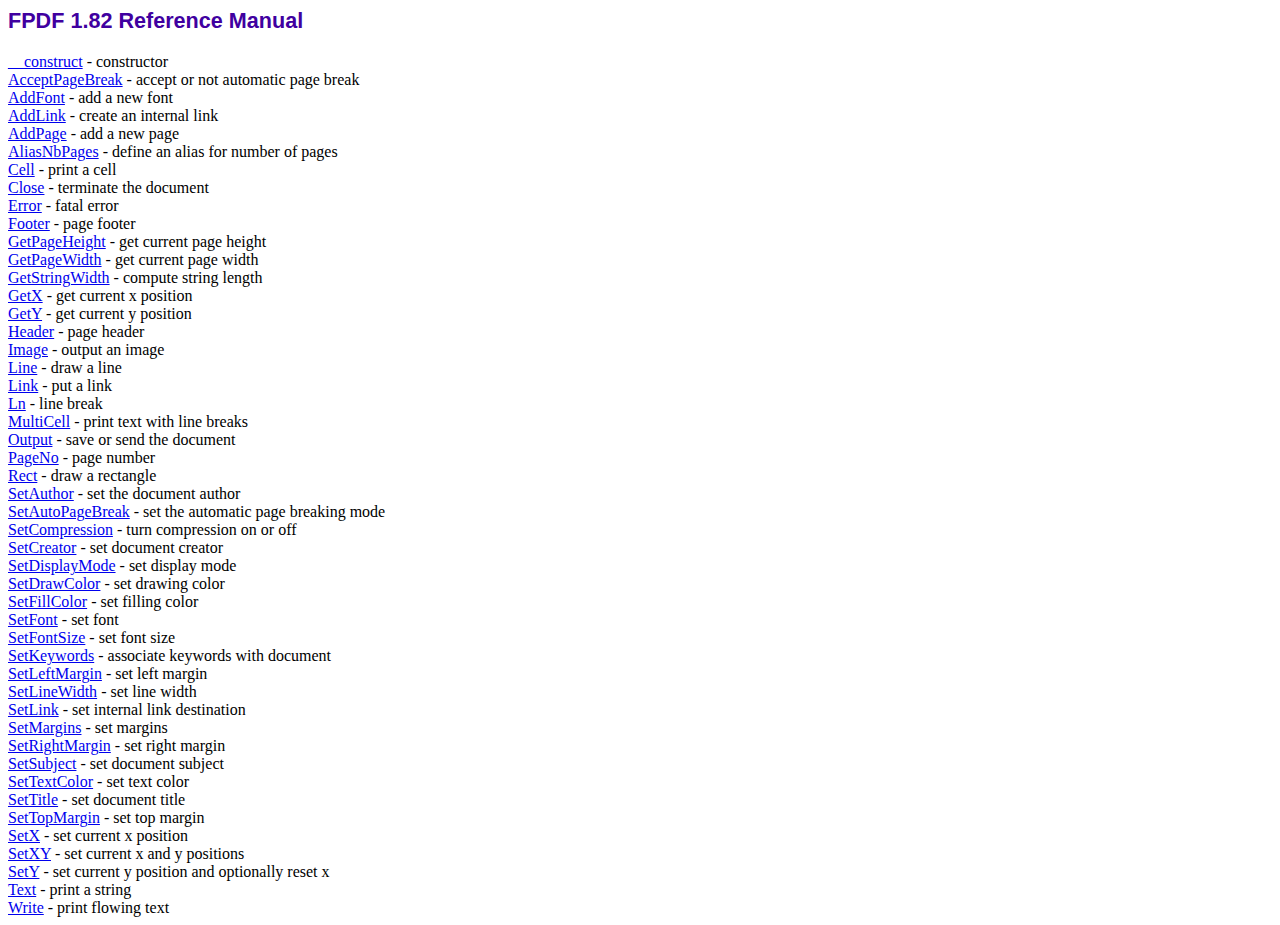
<file: farmasoft/sistema/factura/fpdf/doc/index.htm>
<!DOCTYPE html PUBLIC "-//W3C//DTD HTML 4.01 Transitional//EN">
<html>
<head>
<meta http-equiv="Content-Type" content="text/html; charset=ISO-8859-1">
<title>FPDF 1.82 Reference Manual</title>
<link type="text/css" rel="stylesheet" href="../fpdf.css">
</head>
<body>
<h1>FPDF 1.82 Reference Manual</h1>
<a href="__construct.htm">__construct</a> - constructor<br>
<a href="acceptpagebreak.htm">AcceptPageBreak</a> - accept or not automatic page break<br>
<a href="addfont.htm">AddFont</a> - add a new font<br>
<a href="addlink.htm">AddLink</a> - create an internal link<br>
<a href="addpage.htm">AddPage</a> - add a new page<br>
<a href="aliasnbpages.htm">AliasNbPages</a> - define an alias for number of pages<br>
<a href="cell.htm">Cell</a> - print a cell<br>
<a href="close.htm">Close</a> - terminate the document<br>
<a href="error.htm">Error</a> - fatal error<br>
<a href="footer.htm">Footer</a> - page footer<br>
<a href="getpageheight.htm">GetPageHeight</a> - get current page height<br>
<a href="getpagewidth.htm">GetPageWidth</a> - get current page width<br>
<a href="getstringwidth.htm">GetStringWidth</a> - compute string length<br>
<a href="getx.htm">GetX</a> - get current x position<br>
<a href="gety.htm">GetY</a> - get current y position<br>
<a href="header.htm">Header</a> - page header<br>
<a href="image.htm">Image</a> - output an image<br>
<a href="line.htm">Line</a> - draw a line<br>
<a href="link.htm">Link</a> - put a link<br>
<a href="ln.htm">Ln</a> - line break<br>
<a href="multicell.htm">MultiCell</a> - print text with line breaks<br>
<a href="output.htm">Output</a> - save or send the document<br>
<a href="pageno.htm">PageNo</a> - page number<br>
<a href="rect.htm">Rect</a> - draw a rectangle<br>
<a href="setauthor.htm">SetAuthor</a> - set the document author<br>
<a href="setautopagebreak.htm">SetAutoPageBreak</a> - set the automatic page breaking mode<br>
<a href="setcompression.htm">SetCompression</a> - turn compression on or off<br>
<a href="setcreator.htm">SetCreator</a> - set document creator<br>
<a href="setdisplaymode.htm">SetDisplayMode</a> - set display mode<br>
<a href="setdrawcolor.htm">SetDrawColor</a> - set drawing color<br>
<a href="setfillcolor.htm">SetFillColor</a> - set filling color<br>
<a href="setfont.htm">SetFont</a> - set font<br>
<a href="setfontsize.htm">SetFontSize</a> - set font size<br>
<a href="setkeywords.htm">SetKeywords</a> - associate keywords with document<br>
<a href="setleftmargin.htm">SetLeftMargin</a> - set left margin<br>
<a href="setlinewidth.htm">SetLineWidth</a> - set line width<br>
<a href="setlink.htm">SetLink</a> - set internal link destination<br>
<a href="setmargins.htm">SetMargins</a> - set margins<br>
<a href="setrightmargin.htm">SetRightMargin</a> - set right margin<br>
<a href="setsubject.htm">SetSubject</a> - set document subject<br>
<a href="settextcolor.htm">SetTextColor</a> - set text color<br>
<a href="settitle.htm">SetTitle</a> - set document title<br>
<a href="settopmargin.htm">SetTopMargin</a> - set top margin<br>
<a href="setx.htm">SetX</a> - set current x position<br>
<a href="setxy.htm">SetXY</a> - set current x and y positions<br>
<a href="sety.htm">SetY</a> - set current y position and optionally reset x<br>
<a href="text.htm">Text</a> - print a string<br>
<a href="write.htm">Write</a> - print flowing text<br>
</body>
</html>
</file>
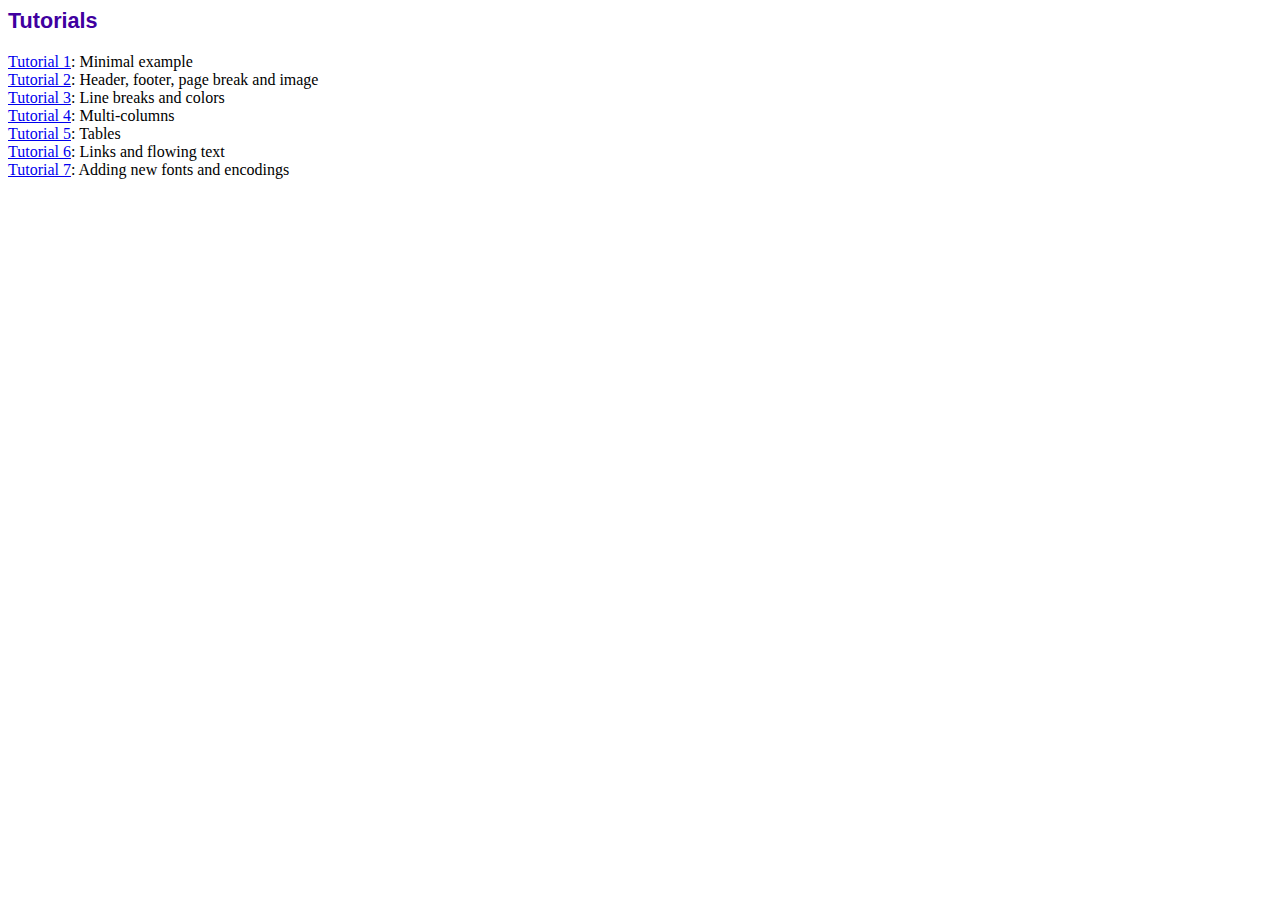
<file: farmasoft/sistema/factura/fpdf/tutorial/index.htm>
<!DOCTYPE html PUBLIC "-//W3C//DTD HTML 4.01 Transitional//EN">
<html>
<head>
<meta http-equiv="Content-Type" content="text/html; charset=ISO-8859-1">
<title>Tutorials</title>
<link type="text/css" rel="stylesheet" href="../fpdf.css">
</head>
<body>
<h1>Tutorials</h1>
<ul style="list-style-type:none; margin-left:0; padding-left:0">
<li><a href="tuto1.htm">Tutorial 1</a>: Minimal example</li>
<li><a href="tuto2.htm">Tutorial 2</a>: Header, footer, page break and image</li>
<li><a href="tuto3.htm">Tutorial 3</a>: Line breaks and colors</li>
<li><a href="tuto4.htm">Tutorial 4</a>: Multi-columns</li>
<li><a href="tuto5.htm">Tutorial 5</a>: Tables</li>
<li><a href="tuto6.htm">Tutorial 6</a>: Links and flowing text</li>
<li><a href="tuto7.htm">Tutorial 7</a>: Adding new fonts and encodings</li>
</ul>
</body>
</html>
</file>
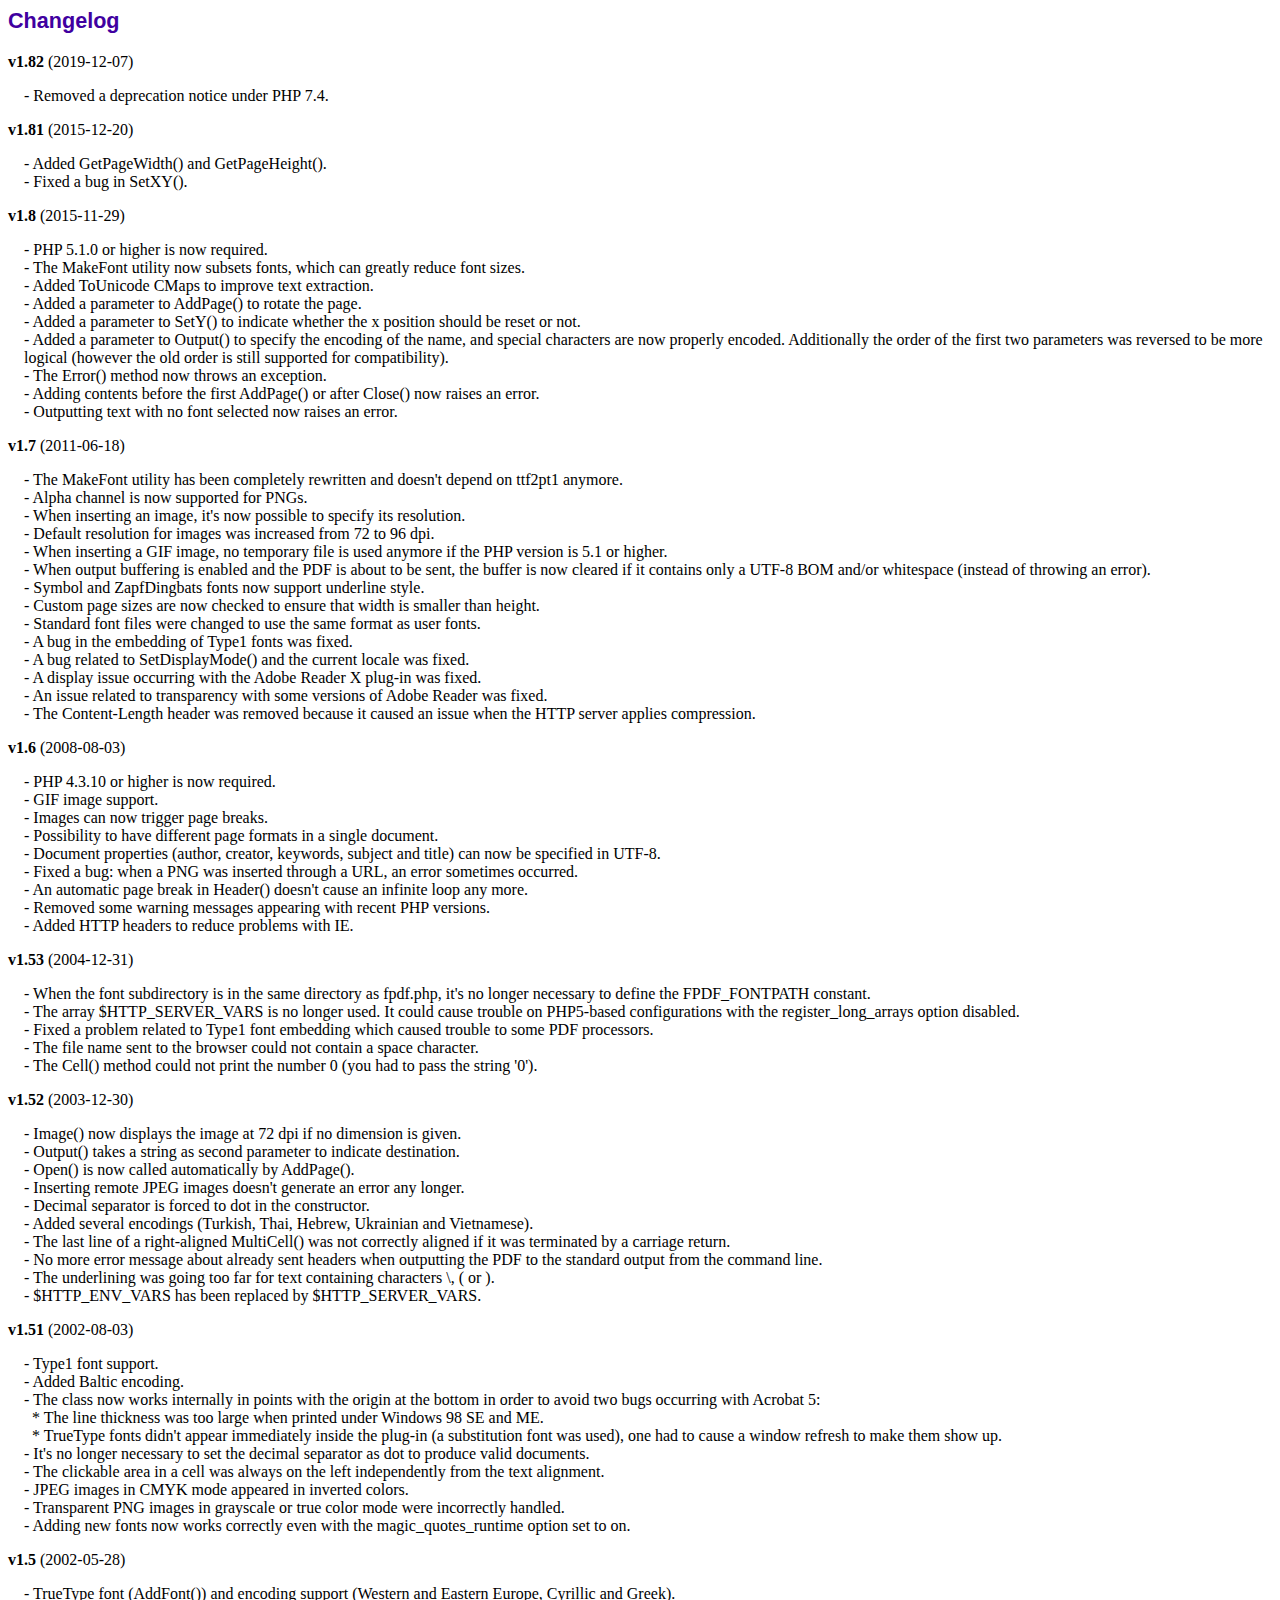
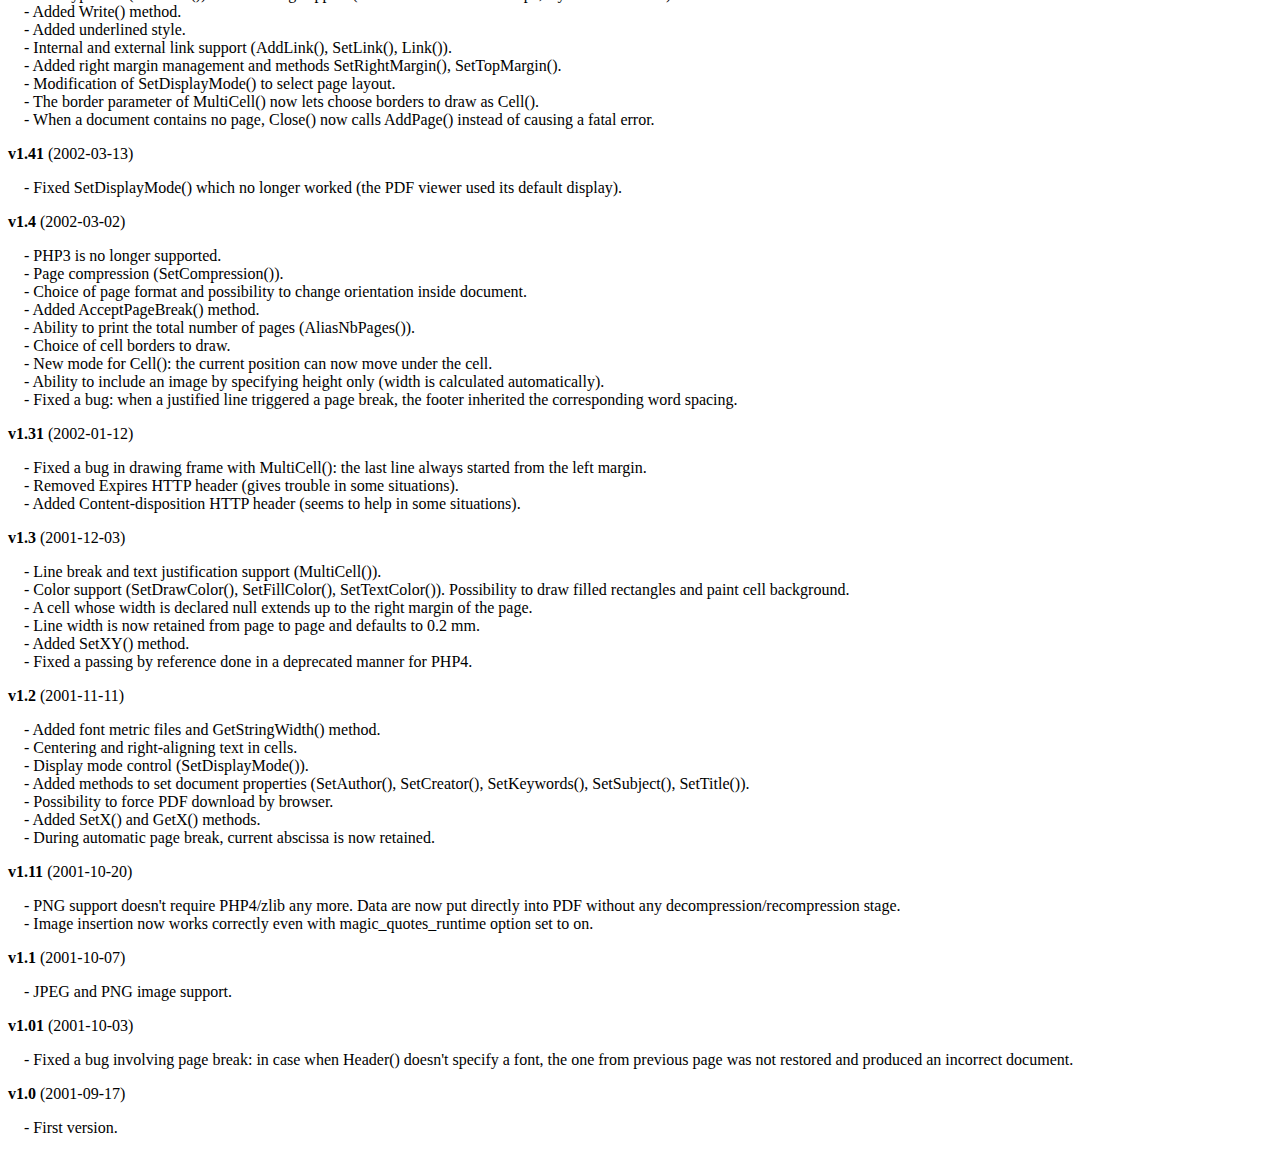
<file: farmasoft/sistema/factura/fpdf/changelog.htm>
<!DOCTYPE html PUBLIC "-//W3C//DTD HTML 4.01 Transitional//EN">
<html>
<head>
<meta http-equiv="Content-Type" content="text/html; charset=ISO-8859-1">
<title>Changelog</title>
<link type="text/css" rel="stylesheet" href="fpdf.css">
<style type="text/css">
dd {margin:1em 0 1em 1em}
</style>
</head>
<body>
<h1>Changelog</h1>
<dl>
<dt><strong>v1.82</strong> (2019-12-07)</dt>
<dd>
- Removed a deprecation notice under PHP 7.4.<br>
</dd>
<dt><strong>v1.81</strong> (2015-12-20)</dt>
<dd>
- Added GetPageWidth() and GetPageHeight().<br>
- Fixed a bug in SetXY().<br>
</dd>
<dt><strong>v1.8</strong> (2015-11-29)</dt>
<dd>
- PHP 5.1.0 or higher is now required.<br>
- The MakeFont utility now subsets fonts, which can greatly reduce font sizes.<br>
- Added ToUnicode CMaps to improve text extraction.<br>
- Added a parameter to AddPage() to rotate the page.<br>
- Added a parameter to SetY() to indicate whether the x position should be reset or not.<br>
- Added a parameter to Output() to specify the encoding of the name, and special characters are now properly encoded. Additionally the order of the first two parameters was reversed to be more logical (however the old order is still supported for compatibility).<br>
- The Error() method now throws an exception.<br>
- Adding contents before the first AddPage() or after Close() now raises an error.<br>
- Outputting text with no font selected now raises an error.<br>
</dd>
<dt><strong>v1.7</strong> (2011-06-18)</dt>
<dd>
- The MakeFont utility has been completely rewritten and doesn't depend on ttf2pt1 anymore.<br>
- Alpha channel is now supported for PNGs.<br>
- When inserting an image, it's now possible to specify its resolution.<br>
- Default resolution for images was increased from 72 to 96 dpi.<br>
- When inserting a GIF image, no temporary file is used anymore if the PHP version is 5.1 or higher.<br>
- When output buffering is enabled and the PDF is about to be sent, the buffer is now cleared if it contains only a UTF-8 BOM and/or whitespace (instead of throwing an error).<br>
- Symbol and ZapfDingbats fonts now support underline style.<br>
- Custom page sizes are now checked to ensure that width is smaller than height.<br>
- Standard font files were changed to use the same format as user fonts.<br>
- A bug in the embedding of Type1 fonts was fixed.<br>
- A bug related to SetDisplayMode() and the current locale was fixed.<br>
- A display issue occurring with the Adobe Reader X plug-in was fixed.<br>
- An issue related to transparency with some versions of Adobe Reader was fixed.<br>
- The Content-Length header was removed because it caused an issue when the HTTP server applies compression.<br>
</dd>
<dt><strong>v1.6</strong> (2008-08-03)</dt>
<dd>
- PHP 4.3.10 or higher is now required.<br>
- GIF image support.<br>
- Images can now trigger page breaks.<br>
- Possibility to have different page formats in a single document.<br>
- Document properties (author, creator, keywords, subject and title) can now be specified in UTF-8.<br>
- Fixed a bug: when a PNG was inserted through a URL, an error sometimes occurred.<br>
- An automatic page break in Header() doesn't cause an infinite loop any more.<br>
- Removed some warning messages appearing with recent PHP versions.<br>
- Added HTTP headers to reduce problems with IE.<br>
</dd>
<dt><strong>v1.53</strong> (2004-12-31)</dt>
<dd>
- When the font subdirectory is in the same directory as fpdf.php, it's no longer necessary to define the FPDF_FONTPATH constant.<br>
- The array $HTTP_SERVER_VARS is no longer used. It could cause trouble on PHP5-based configurations with the register_long_arrays option disabled.<br>
- Fixed a problem related to Type1 font embedding which caused trouble to some PDF processors.<br>
- The file name sent to the browser could not contain a space character.<br>
- The Cell() method could not print the number 0 (you had to pass the string '0').<br>
</dd>
<dt><strong>v1.52</strong> (2003-12-30)</dt>
<dd>
- Image() now displays the image at 72 dpi if no dimension is given.<br>
- Output() takes a string as second parameter to indicate destination.<br>
- Open() is now called automatically by AddPage().<br>
- Inserting remote JPEG images doesn't generate an error any longer.<br>
- Decimal separator is forced to dot in the constructor.<br>
- Added several encodings (Turkish, Thai, Hebrew, Ukrainian and Vietnamese).<br>
- The last line of a right-aligned MultiCell() was not correctly aligned if it was terminated by a carriage return.<br>
- No more error message about already sent headers when outputting the PDF to the standard output from the command line.<br>
- The underlining was going too far for text containing characters \, ( or ).<br>
- $HTTP_ENV_VARS has been replaced by $HTTP_SERVER_VARS.<br>
</dd>
<dt><strong>v1.51</strong> (2002-08-03)</dt>
<dd>
- Type1 font support.<br>
- Added Baltic encoding.<br>
- The class now works internally in points with the origin at the bottom in order to avoid two bugs occurring with Acrobat 5:<br>&nbsp;&nbsp;* The line thickness was too large when printed under Windows 98 SE and ME.<br>&nbsp;&nbsp;* TrueType fonts didn't appear immediately inside the plug-in (a substitution font was used), one had to cause a window refresh to make them show up.<br>
- It's no longer necessary to set the decimal separator as dot to produce valid documents.<br>
- The clickable area in a cell was always on the left independently from the text alignment.<br>
- JPEG images in CMYK mode appeared in inverted colors.<br>
- Transparent PNG images in grayscale or true color mode were incorrectly handled.<br>
- Adding new fonts now works correctly even with the magic_quotes_runtime option set to on.<br>
</dd>
<dt><strong>v1.5</strong> (2002-05-28)</dt>
<dd>
- TrueType font (AddFont()) and encoding support (Western and Eastern Europe, Cyrillic and Greek).<br>
- Added Write() method.<br>
- Added underlined style.<br>
- Internal and external link support (AddLink(), SetLink(), Link()).<br>
- Added right margin management and methods SetRightMargin(), SetTopMargin().<br>
- Modification of SetDisplayMode() to select page layout.<br>
- The border parameter of MultiCell() now lets choose borders to draw as Cell().<br>
- When a document contains no page, Close() now calls AddPage() instead of causing a fatal error.<br>
</dd>
<dt><strong>v1.41</strong> (2002-03-13)</dt>
<dd>
- Fixed SetDisplayMode() which no longer worked (the PDF viewer used its default display).<br>
</dd>
<dt><strong>v1.4</strong> (2002-03-02)</dt>
<dd>
- PHP3 is no longer supported.<br>
- Page compression (SetCompression()).<br>
- Choice of page format and possibility to change orientation inside document.<br>
- Added AcceptPageBreak() method.<br>
- Ability to print the total number of pages (AliasNbPages()).<br>
- Choice of cell borders to draw.<br>
- New mode for Cell(): the current position can now move under the cell.<br>
- Ability to include an image by specifying height only (width is calculated automatically).<br>
- Fixed a bug: when a justified line triggered a page break, the footer inherited the corresponding word spacing.<br>
</dd>
<dt><strong>v1.31</strong> (2002-01-12)</dt>
<dd>
- Fixed a bug in drawing frame with MultiCell(): the last line always started from the left margin.<br>
- Removed Expires HTTP header (gives trouble in some situations).<br>
- Added Content-disposition HTTP header (seems to help in some situations).<br>
</dd>
<dt><strong>v1.3</strong> (2001-12-03)</dt>
<dd>
- Line break and text justification support (MultiCell()).<br>
- Color support (SetDrawColor(), SetFillColor(), SetTextColor()). Possibility to draw filled rectangles and paint cell background.<br>
- A cell whose width is declared null extends up to the right margin of the page.<br>
- Line width is now retained from page to page and defaults to 0.2 mm.<br>
- Added SetXY() method.<br>
- Fixed a passing by reference done in a deprecated manner for PHP4.<br>
</dd>
<dt><strong>v1.2</strong> (2001-11-11)</dt>
<dd>
- Added font metric files and GetStringWidth() method.<br>
- Centering and right-aligning text in cells.<br>
- Display mode control (SetDisplayMode()).<br>
- Added methods to set document properties (SetAuthor(), SetCreator(), SetKeywords(), SetSubject(), SetTitle()).<br>
- Possibility to force PDF download by browser.<br>
- Added SetX() and GetX() methods.<br>
- During automatic page break, current abscissa is now retained.<br>
</dd>
<dt><strong>v1.11</strong> (2001-10-20)</dt>
<dd>
- PNG support doesn't require PHP4/zlib any more. Data are now put directly into PDF without any decompression/recompression stage.<br>
- Image insertion now works correctly even with magic_quotes_runtime option set to on.<br>
</dd>
<dt><strong>v1.1</strong> (2001-10-07)</dt>
<dd>
- JPEG and PNG image support.<br>
</dd>
<dt><strong>v1.01</strong> (2001-10-03)</dt>
<dd>
- Fixed a bug involving page break: in case when Header() doesn't specify a font, the one from previous page was not restored and produced an incorrect document.<br>
</dd>
<dt><strong>v1.0</strong> (2001-09-17)</dt>
<dd>
- First version.<br>
</dd>
</dl>
</body>
</html>
</file>
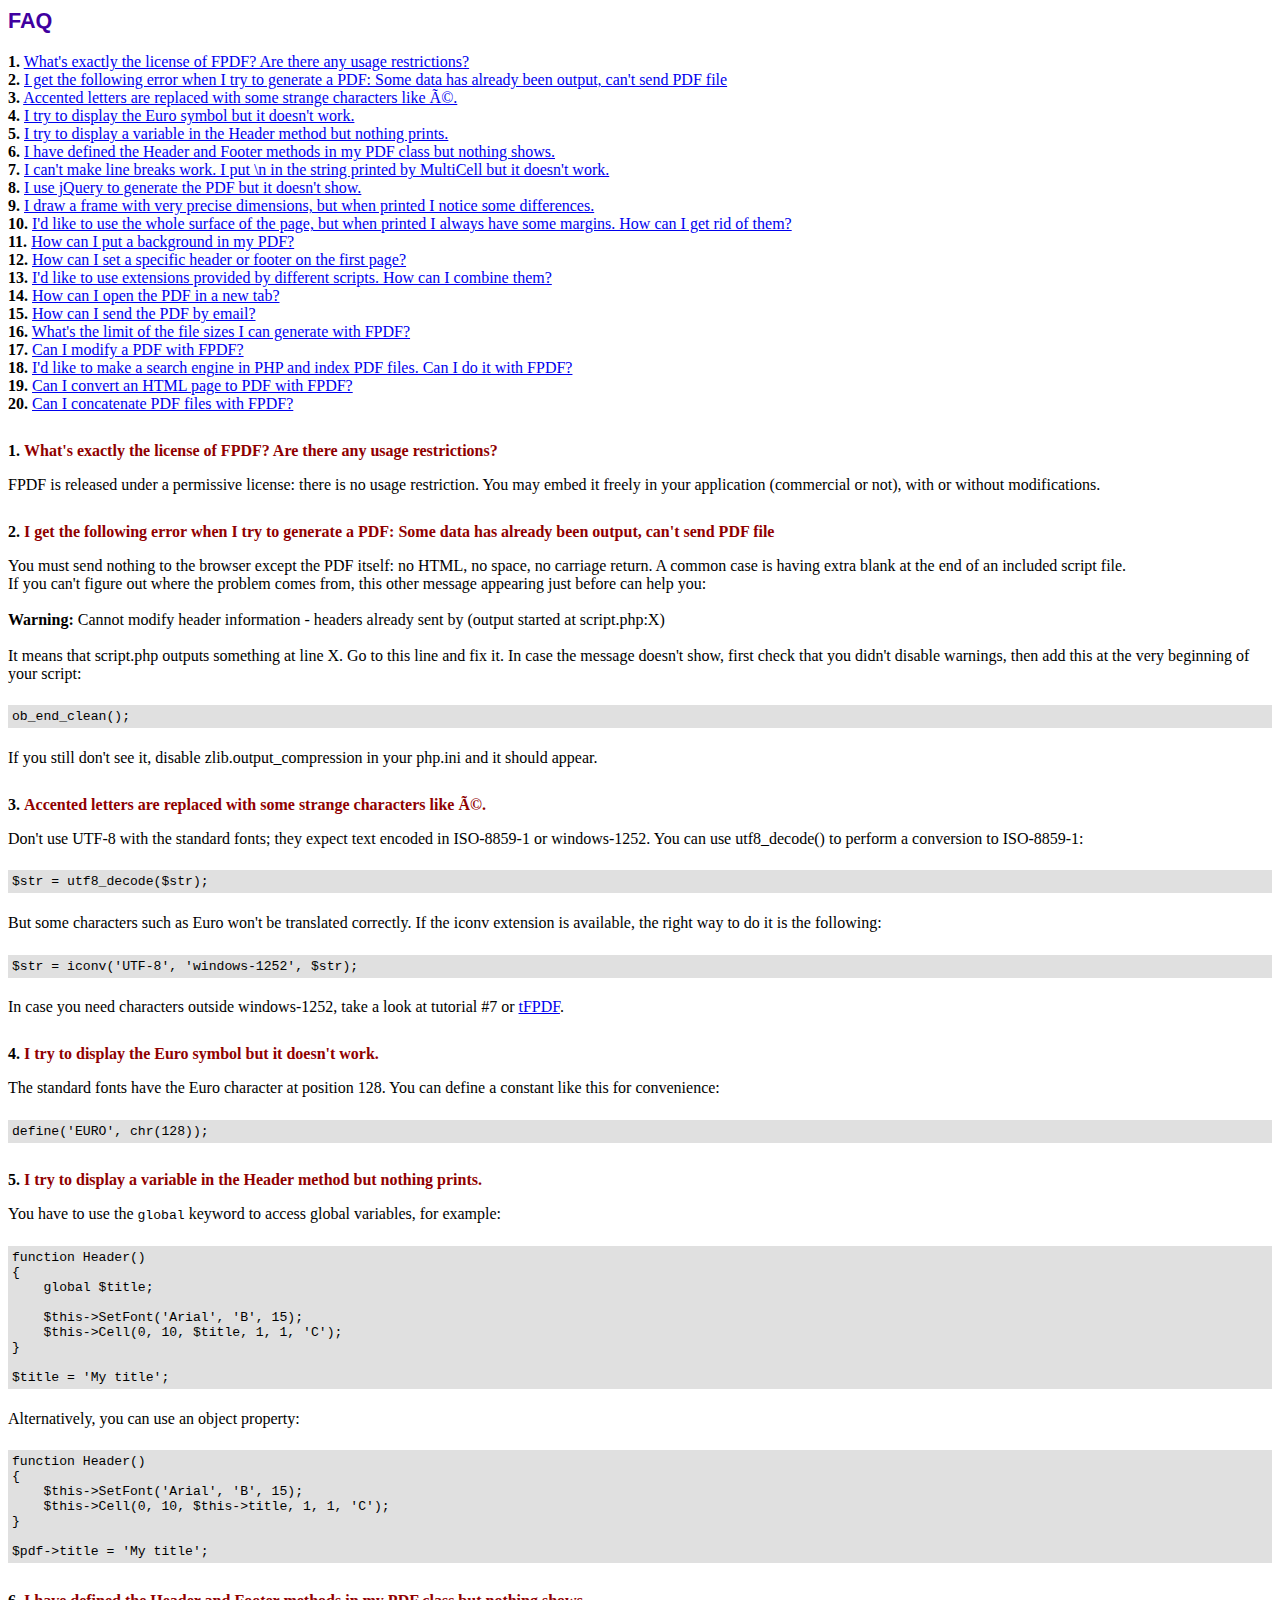
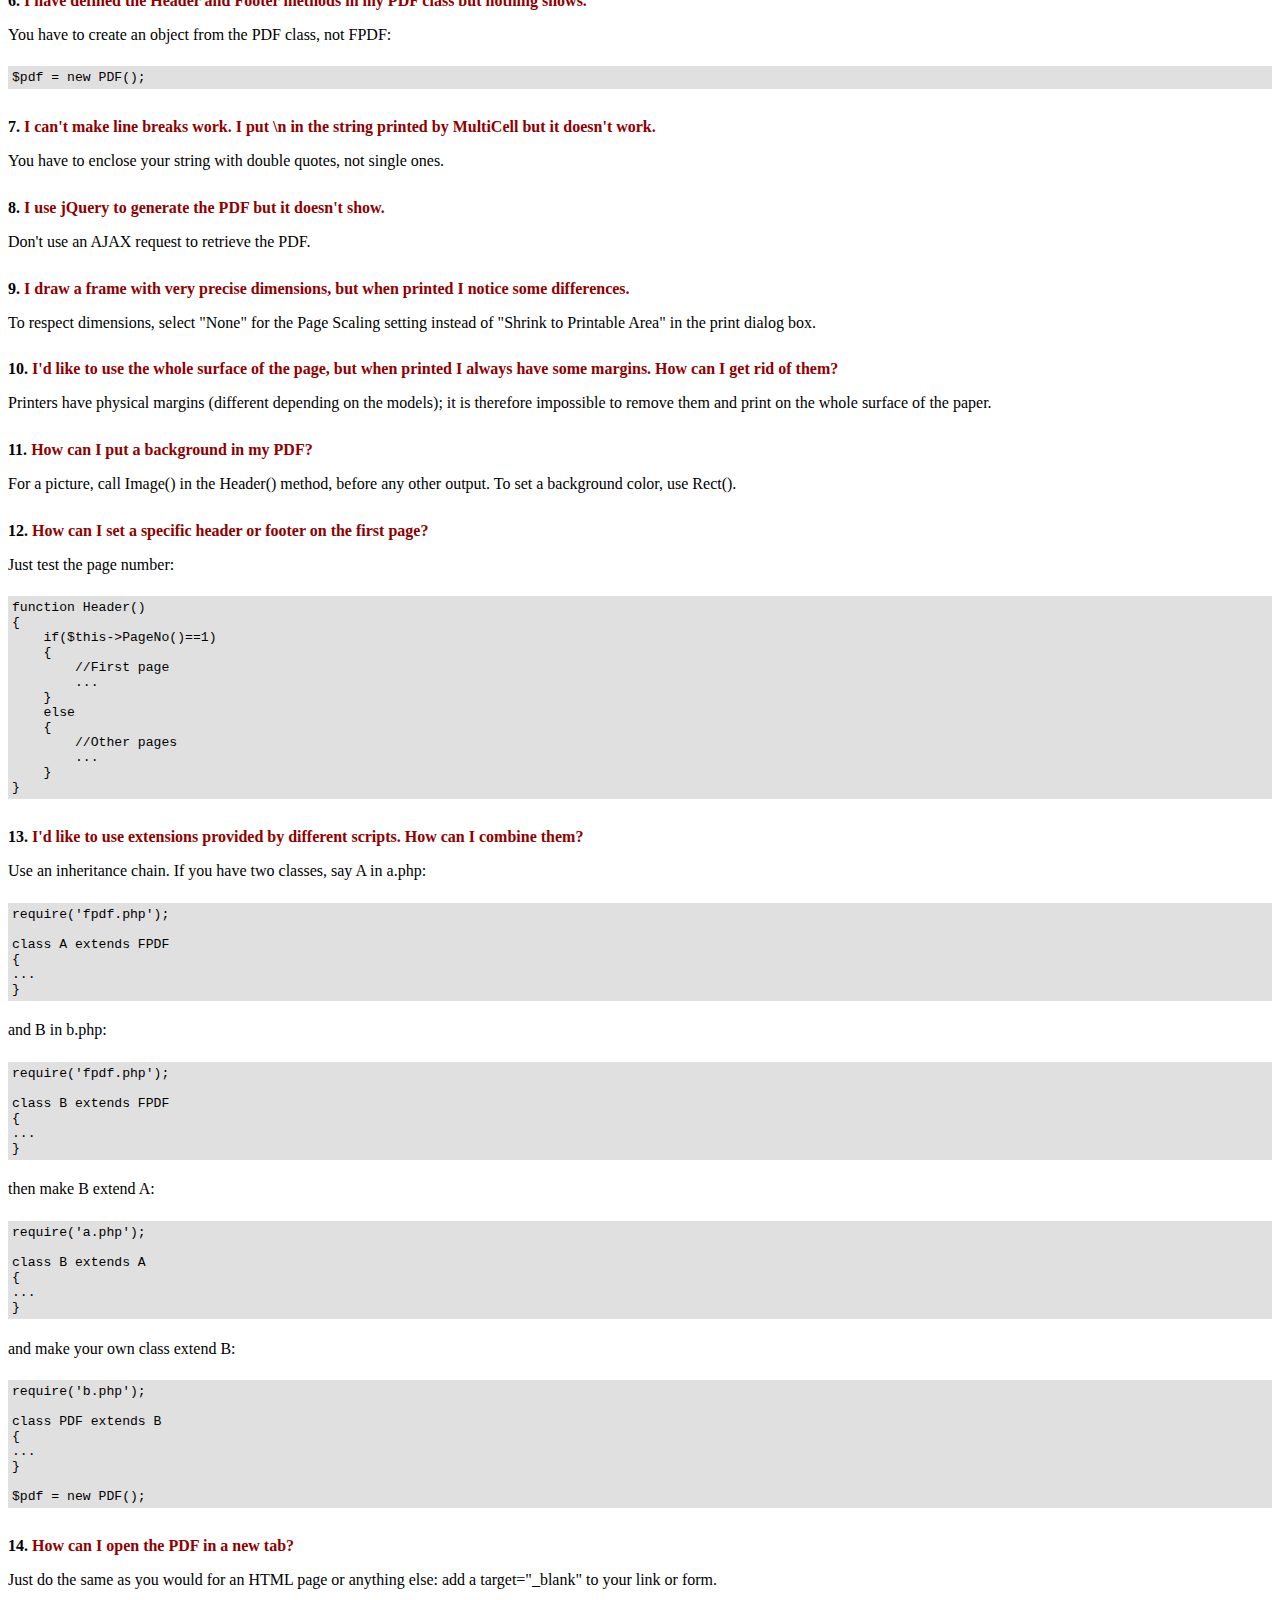
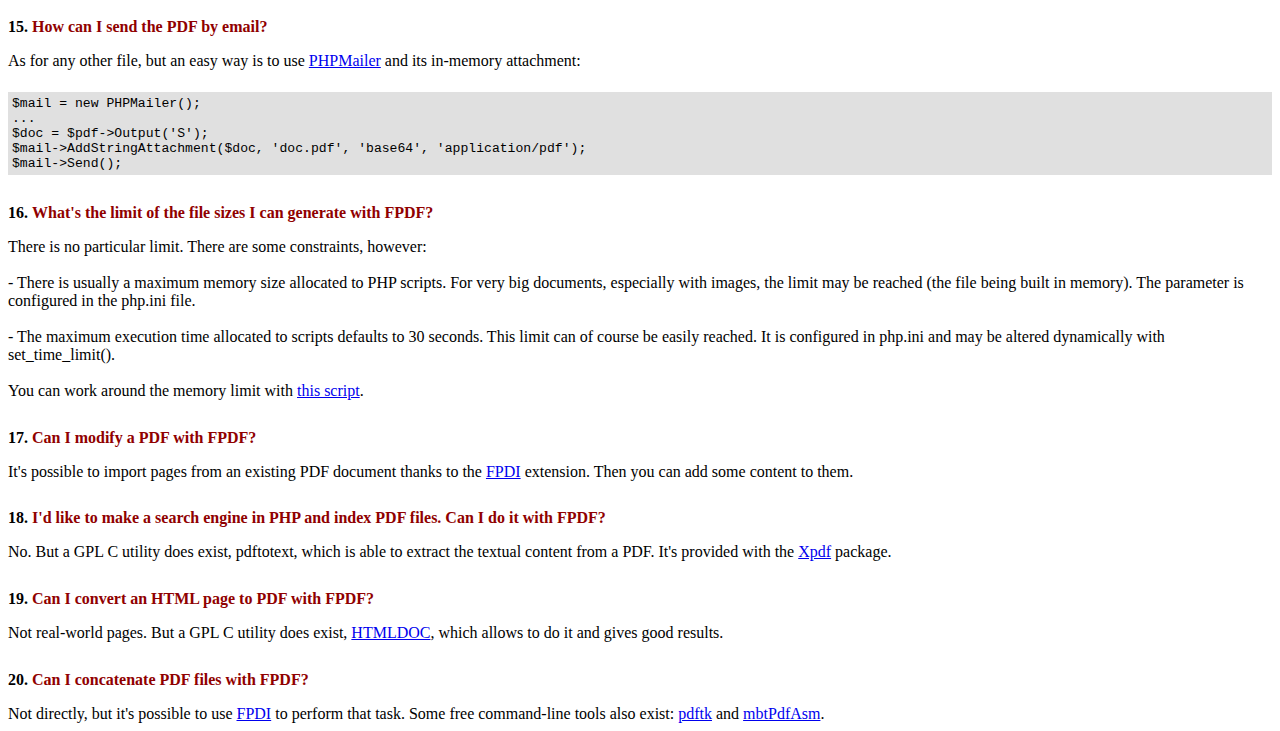
<file: farmasoft/sistema/factura/fpdf/FAQ.htm>
<!DOCTYPE html PUBLIC "-//W3C//DTD HTML 4.01 Transitional//EN">
<html>
<head>
<meta http-equiv="Content-Type" content="text/html; charset=ISO-8859-1">
<title>FAQ</title>
<link type="text/css" rel="stylesheet" href="fpdf.css">
<style type="text/css">
ul {list-style-type:none; margin:0; padding:0}
ul#answers li {margin-top:1.8em}
.question {font-weight:bold; color:#900000}
</style>
</head>
<body>
<h1>FAQ</h1>
<ul>
<li><b>1.</b> <a href='#q1'>What's exactly the license of FPDF? Are there any usage restrictions?</a></li>
<li><b>2.</b> <a href='#q2'>I get the following error when I try to generate a PDF: Some data has already been output, can't send PDF file</a></li>
<li><b>3.</b> <a href='#q3'>Accented letters are replaced with some strange characters like é.</a></li>
<li><b>4.</b> <a href='#q4'>I try to display the Euro symbol but it doesn't work.</a></li>
<li><b>5.</b> <a href='#q5'>I try to display a variable in the Header method but nothing prints.</a></li>
<li><b>6.</b> <a href='#q6'>I have defined the Header and Footer methods in my PDF class but nothing shows.</a></li>
<li><b>7.</b> <a href='#q7'>I can't make line breaks work. I put \n in the string printed by MultiCell but it doesn't work.</a></li>
<li><b>8.</b> <a href='#q8'>I use jQuery to generate the PDF but it doesn't show.</a></li>
<li><b>9.</b> <a href='#q9'>I draw a frame with very precise dimensions, but when printed I notice some differences.</a></li>
<li><b>10.</b> <a href='#q10'>I'd like to use the whole surface of the page, but when printed I always have some margins. How can I get rid of them?</a></li>
<li><b>11.</b> <a href='#q11'>How can I put a background in my PDF?</a></li>
<li><b>12.</b> <a href='#q12'>How can I set a specific header or footer on the first page?</a></li>
<li><b>13.</b> <a href='#q13'>I'd like to use extensions provided by different scripts. How can I combine them?</a></li>
<li><b>14.</b> <a href='#q14'>How can I open the PDF in a new tab?</a></li>
<li><b>15.</b> <a href='#q15'>How can I send the PDF by email?</a></li>
<li><b>16.</b> <a href='#q16'>What's the limit of the file sizes I can generate with FPDF?</a></li>
<li><b>17.</b> <a href='#q17'>Can I modify a PDF with FPDF?</a></li>
<li><b>18.</b> <a href='#q18'>I'd like to make a search engine in PHP and index PDF files. Can I do it with FPDF?</a></li>
<li><b>19.</b> <a href='#q19'>Can I convert an HTML page to PDF with FPDF?</a></li>
<li><b>20.</b> <a href='#q20'>Can I concatenate PDF files with FPDF?</a></li>
</ul>

<ul id='answers'>
<li id='q1'>
<p><b>1.</b> <span class='question'>What's exactly the license of FPDF? Are there any usage restrictions?</span></p>
FPDF is released under a permissive license: there is no usage restriction. You may embed it
freely in your application (commercial or not), with or without modifications.
</li>

<li id='q2'>
<p><b>2.</b> <span class='question'>I get the following error when I try to generate a PDF: Some data has already been output, can't send PDF file</span></p>
You must send nothing to the browser except the PDF itself: no HTML, no space, no carriage return. A common
case is having extra blank at the end of an included script file.<br>
If you can't figure out where the problem comes from, this other message appearing just before can help you:<br>
<br>
<b>Warning:</b> Cannot modify header information - headers already sent by (output started at script.php:X)<br>
<br>
It means that script.php outputs something at line X. Go to this line and fix it.
In case the message doesn't show, first check that you didn't disable warnings, then add this at the very
beginning of your script:
<div class="doc-source">
<pre><code>ob_end_clean();</code></pre>
</div>
If you still don't see it, disable zlib.output_compression in your php.ini and it should appear.
</li>

<li id='q3'>
<p><b>3.</b> <span class='question'>Accented letters are replaced with some strange characters like é.</span></p>
Don't use UTF-8 with the standard fonts; they expect text encoded in ISO-8859-1 or windows-1252.
You can use utf8_decode() to perform a conversion to ISO-8859-1:
<div class="doc-source">
<pre><code>$str = utf8_decode($str);</code></pre>
</div>
But some characters such as Euro won't be translated correctly. If the iconv extension is available, the
right way to do it is the following:
<div class="doc-source">
<pre><code>$str = iconv('UTF-8', 'windows-1252', $str);</code></pre>
</div>
In case you need characters outside windows-1252, take a look at tutorial #7 or
<a href="http://www.fpdf.org/?go=script&amp;id=92" target="_blank">tFPDF</a>.
</li>

<li id='q4'>
<p><b>4.</b> <span class='question'>I try to display the Euro symbol but it doesn't work.</span></p>
The standard fonts have the Euro character at position 128. You can define a constant like this
for convenience:
<div class="doc-source">
<pre><code>define('EURO', chr(128));</code></pre>
</div>
</li>

<li id='q5'>
<p><b>5.</b> <span class='question'>I try to display a variable in the Header method but nothing prints.</span></p>
You have to use the <code>global</code> keyword to access global variables, for example:
<div class="doc-source">
<pre><code>function Header()
{
    global $title;

    $this-&gt;SetFont('Arial', 'B', 15);
    $this-&gt;Cell(0, 10, $title, 1, 1, 'C');
}

$title = 'My title';</code></pre>
</div>
Alternatively, you can use an object property:
<div class="doc-source">
<pre><code>function Header()
{
    $this-&gt;SetFont('Arial', 'B', 15);
    $this-&gt;Cell(0, 10, $this-&gt;title, 1, 1, 'C');
}

$pdf-&gt;title = 'My title';</code></pre>
</div>
</li>

<li id='q6'>
<p><b>6.</b> <span class='question'>I have defined the Header and Footer methods in my PDF class but nothing shows.</span></p>
You have to create an object from the PDF class, not FPDF:
<div class="doc-source">
<pre><code>$pdf = new PDF();</code></pre>
</div>
</li>

<li id='q7'>
<p><b>7.</b> <span class='question'>I can't make line breaks work. I put \n in the string printed by MultiCell but it doesn't work.</span></p>
You have to enclose your string with double quotes, not single ones.
</li>

<li id='q8'>
<p><b>8.</b> <span class='question'>I use jQuery to generate the PDF but it doesn't show.</span></p>
Don't use an AJAX request to retrieve the PDF.
</li>

<li id='q9'>
<p><b>9.</b> <span class='question'>I draw a frame with very precise dimensions, but when printed I notice some differences.</span></p>
To respect dimensions, select "None" for the Page Scaling setting instead of "Shrink to Printable Area" in the print dialog box.
</li>

<li id='q10'>
<p><b>10.</b> <span class='question'>I'd like to use the whole surface of the page, but when printed I always have some margins. How can I get rid of them?</span></p>
Printers have physical margins (different depending on the models); it is therefore impossible to remove
them and print on the whole surface of the paper.
</li>

<li id='q11'>
<p><b>11.</b> <span class='question'>How can I put a background in my PDF?</span></p>
For a picture, call Image() in the Header() method, before any other output. To set a background color, use Rect().
</li>

<li id='q12'>
<p><b>12.</b> <span class='question'>How can I set a specific header or footer on the first page?</span></p>
Just test the page number:
<div class="doc-source">
<pre><code>function Header()
{
    if($this-&gt;PageNo()==1)
    {
        //First page
        ...
    }
    else
    {
        //Other pages
        ...
    }
}</code></pre>
</div>
</li>

<li id='q13'>
<p><b>13.</b> <span class='question'>I'd like to use extensions provided by different scripts. How can I combine them?</span></p>
Use an inheritance chain. If you have two classes, say A in a.php:
<div class="doc-source">
<pre><code>require('fpdf.php');

class A extends FPDF
{
...
}</code></pre>
</div>
and B in b.php:
<div class="doc-source">
<pre><code>require('fpdf.php');

class B extends FPDF
{
...
}</code></pre>
</div>
then make B extend A:
<div class="doc-source">
<pre><code>require('a.php');

class B extends A
{
...
}</code></pre>
</div>
and make your own class extend B:
<div class="doc-source">
<pre><code>require('b.php');

class PDF extends B
{
...
}

$pdf = new PDF();</code></pre>
</div>
</li>

<li id='q14'>
<p><b>14.</b> <span class='question'>How can I open the PDF in a new tab?</span></p>
Just do the same as you would for an HTML page or anything else: add a target="_blank" to your link or form.
</li>

<li id='q15'>
<p><b>15.</b> <span class='question'>How can I send the PDF by email?</span></p>
As for any other file, but an easy way is to use <a href="https://github.com/PHPMailer/PHPMailer" target="_blank">PHPMailer</a> and
its in-memory attachment:
<div class="doc-source">
<pre><code>$mail = new PHPMailer();
...
$doc = $pdf-&gt;Output('S');
$mail-&gt;AddStringAttachment($doc, 'doc.pdf', 'base64', 'application/pdf');
$mail-&gt;Send();</code></pre>
</div>
</li>

<li id='q16'>
<p><b>16.</b> <span class='question'>What's the limit of the file sizes I can generate with FPDF?</span></p>
There is no particular limit. There are some constraints, however:
<br>
<br>
- There is usually a maximum memory size allocated to PHP scripts. For very big documents,
especially with images, the limit may be reached (the file being built in memory). The
parameter is configured in the php.ini file.
<br>
<br>
- The maximum execution time allocated to scripts defaults to 30 seconds. This limit can of course
be easily reached. It is configured in php.ini and may be altered dynamically with set_time_limit().
<br>
<br>
You can work around the memory limit with <a href="http://www.fpdf.org/?go=script&amp;id=76" target="_blank">this script</a>.
</li>

<li id='q17'>
<p><b>17.</b> <span class='question'>Can I modify a PDF with FPDF?</span></p>
It's possible to import pages from an existing PDF document thanks to the
<a href="https://www.setasign.com/products/fpdi/about/" target="_blank">FPDI</a> extension.
Then you can add some content to them.
</li>

<li id='q18'>
<p><b>18.</b> <span class='question'>I'd like to make a search engine in PHP and index PDF files. Can I do it with FPDF?</span></p>
No. But a GPL C utility does exist, pdftotext, which is able to extract the textual content from a PDF.
It's provided with the <a href="https://www.xpdfreader.com" target="_blank">Xpdf</a> package.
</li>

<li id='q19'>
<p><b>19.</b> <span class='question'>Can I convert an HTML page to PDF with FPDF?</span></p>
Not real-world pages. But a GPL C utility does exist, <a href="https://www.msweet.org/htmldoc/" target="_blank">HTMLDOC</a>,
which allows to do it and gives good results.
</li>

<li id='q20'>
<p><b>20.</b> <span class='question'>Can I concatenate PDF files with FPDF?</span></p>
Not directly, but it's possible to use <a href="https://www.setasign.com/products/fpdi/demos/concatenate-fake/" target="_blank">FPDI</a>
to perform that task. Some free command-line tools also exist:
<a href="https://www.pdflabs.com/tools/pdftk-the-pdf-toolkit/" target="_blank">pdftk</a> and
<a href="http://thierry.schmit.free.fr/spip/spip.php?article15" target="_blank">mbtPdfAsm</a>.
</li>
</ul>
</body>
</html>
</file>
<file: farmasoft/sistema/factura/fpdf/fpdf.css>
body {font-family:"Times New Roman",serif}
h1 {font:bold 135% Arial,sans-serif; color:#4000A0; margin-bottom:0.9em}
h2 {font:bold 95% Arial,sans-serif; color:#900000; margin-top:1.5em; margin-bottom:1em}
dl.param dt {text-decoration:underline}
dl.param dd {margin-top:1em; margin-bottom:1em}
dl.param ul {margin-top:1em; margin-bottom:1em}
tt, code, kbd {font-family:"Courier New",Courier,monospace; font-size:82%}
div.source {margin-top:1.4em; margin-bottom:1.3em}
div.source pre {display:table; border:1px solid #24246A; width:100%; margin:0em; font-family:inherit; font-size:100%}
div.source code {display:block; border:1px solid #C5C5EC; background-color:#F0F5FF; padding:6px; color:#000000}
div.doc-source {margin-top:1.4em; margin-bottom:1.3em}
div.doc-source pre {display:table; width:100%; margin:0em; font-family:inherit; font-size:100%}
div.doc-source code {display:block; background-color:#E0E0E0; padding:4px}
.kw {color:#000080; font-weight:bold}
.str {color:#CC0000}
.cmt {color:#008000}
p.demo {text-align:center; margin-top:-0.9em}
a.demo {text-decoration:none; font-weight:bold; color:#0000CC}
a.demo:link {text-decoration:none; font-weight:bold; color:#0000CC}
a.demo:hover {text-decoration:none; font-weight:bold; color:#0000FF}
a.demo:active {text-decoration:none; font-weight:bold; color:#0000FF}
</file>
